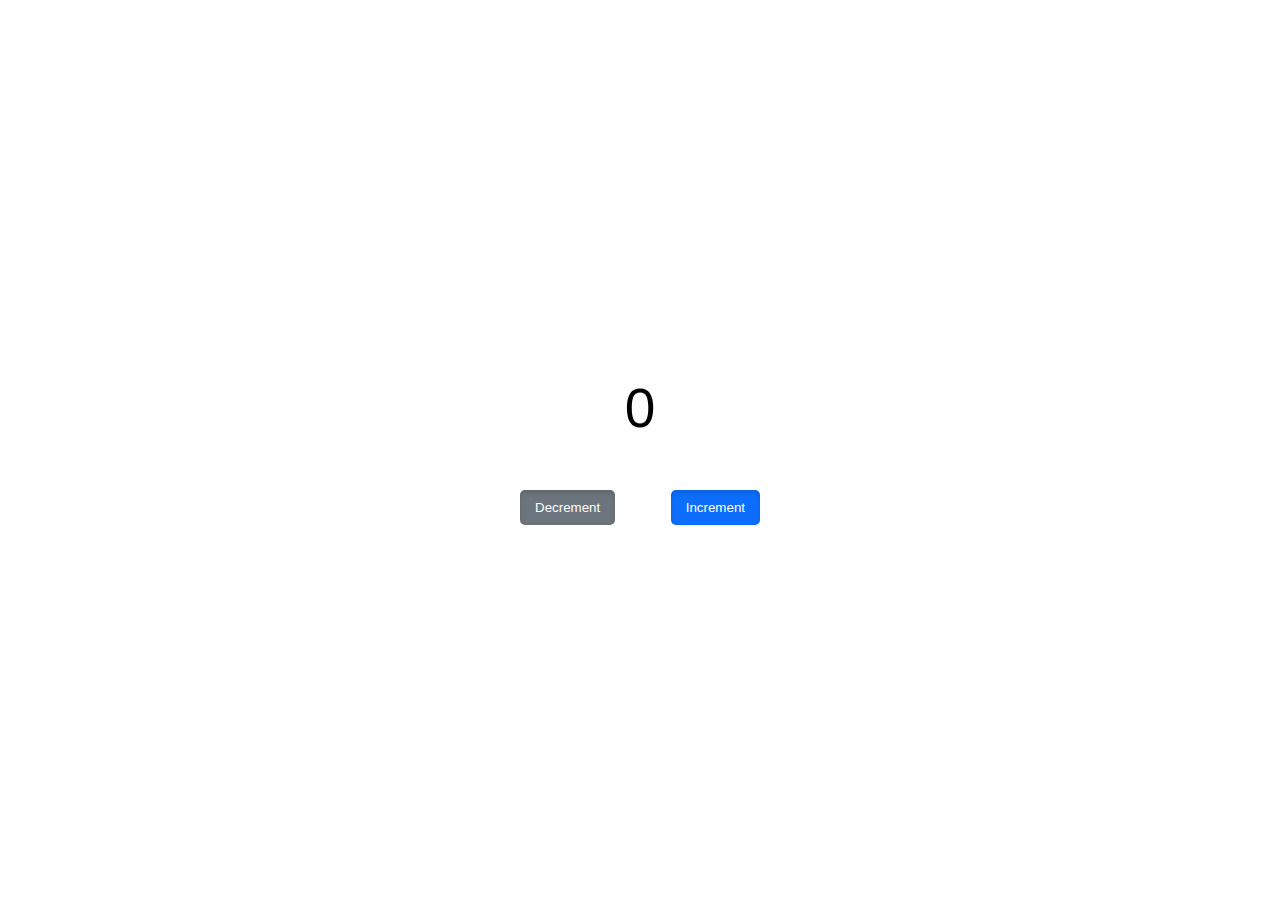
<file: counter_app/index.html>
<!DOCTYPE html>
<html lang="en">

<head>
    <meta charset="UTF-8">
    <meta http-equiv="X-UA-Compatible" content="IE=edge">
    <meta name="viewport" content="width=device-width, initial-scale=1.0">
    <title>Counter App</title>
    <link rel="stylesheet" href="style.css">
</head>

<body>
    <div class="container">
        <div class="d-flex justify-content-center align-items-center flex-column" style="min-height: 100vh;">

            <div class="count" id="count"></div>


            <div class="row justify-content-between" style="width: 15rem; margin-top: 50px;">
                <button class="btn btn-secondary" id="decrement">Decrement</button>
                <button class="btn btn-primary" id="increment">Increment</button>
            </div>
        </div>
    </div>

    <script src="script.js"></script>
</body>

</html>
</file>
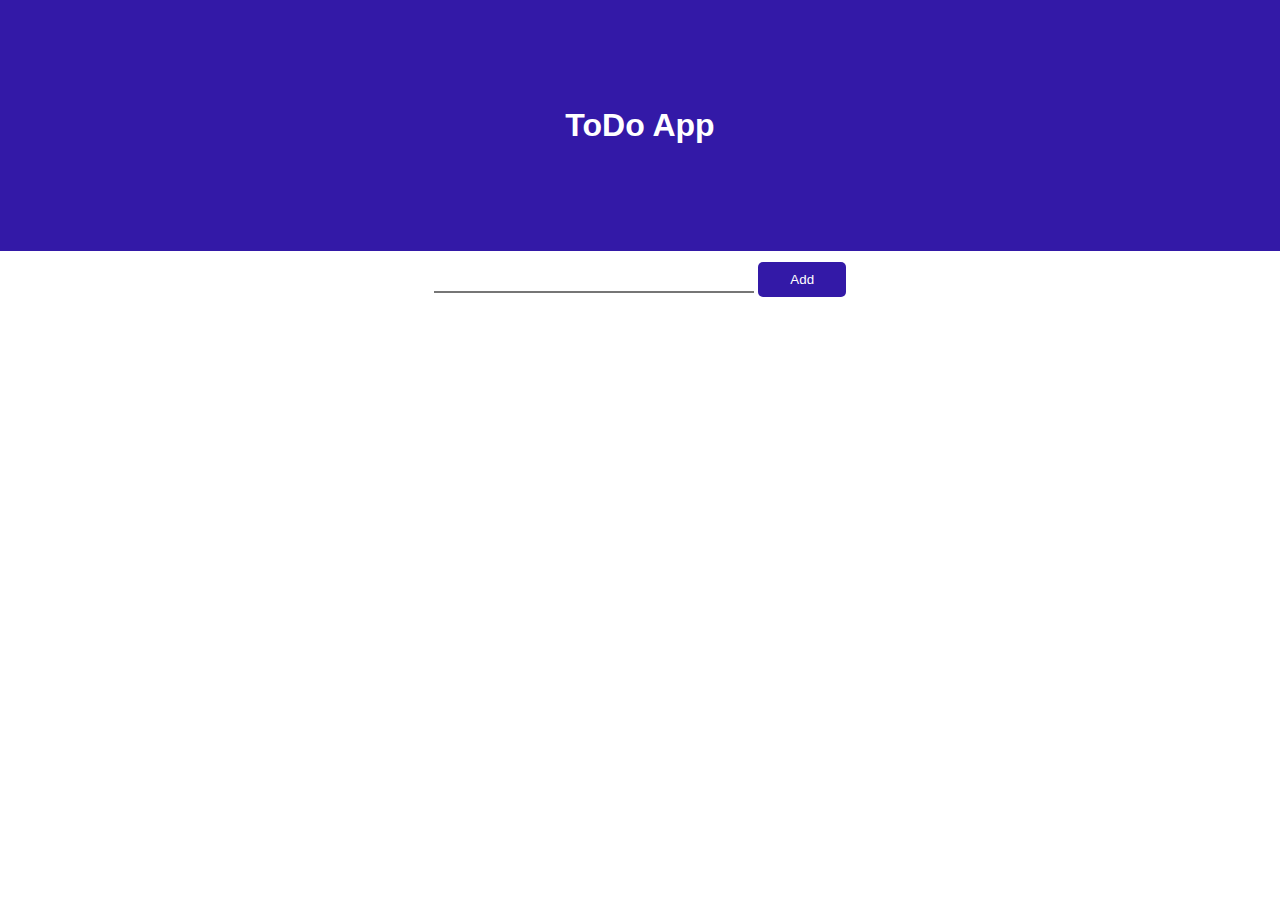
<file: to_do_app/first_app/index.html>
<!DOCTYPE html>
<html lang="en">

<head>
    <meta charset="UTF-8">
    <meta http-equiv="X-UA-Compatible" content="IE=edge">
    <meta name="viewport" content="width=device-width, initial-scale=1.0">
    <title>ToDoList</title>
    <link rel="stylesheet" href="style.css">
</head>

<body>
    <header>
        <h1>ToDo App</h1>
    </header>
    <section>
        <form action="#">
            <input type="text" id="new_text">
            <button onclick="add()">Add</button>
        </form>
        <ul id="todo">

        </ul>
    </section>
    <script src="main.js"></script>
</body>

</html>
</file>
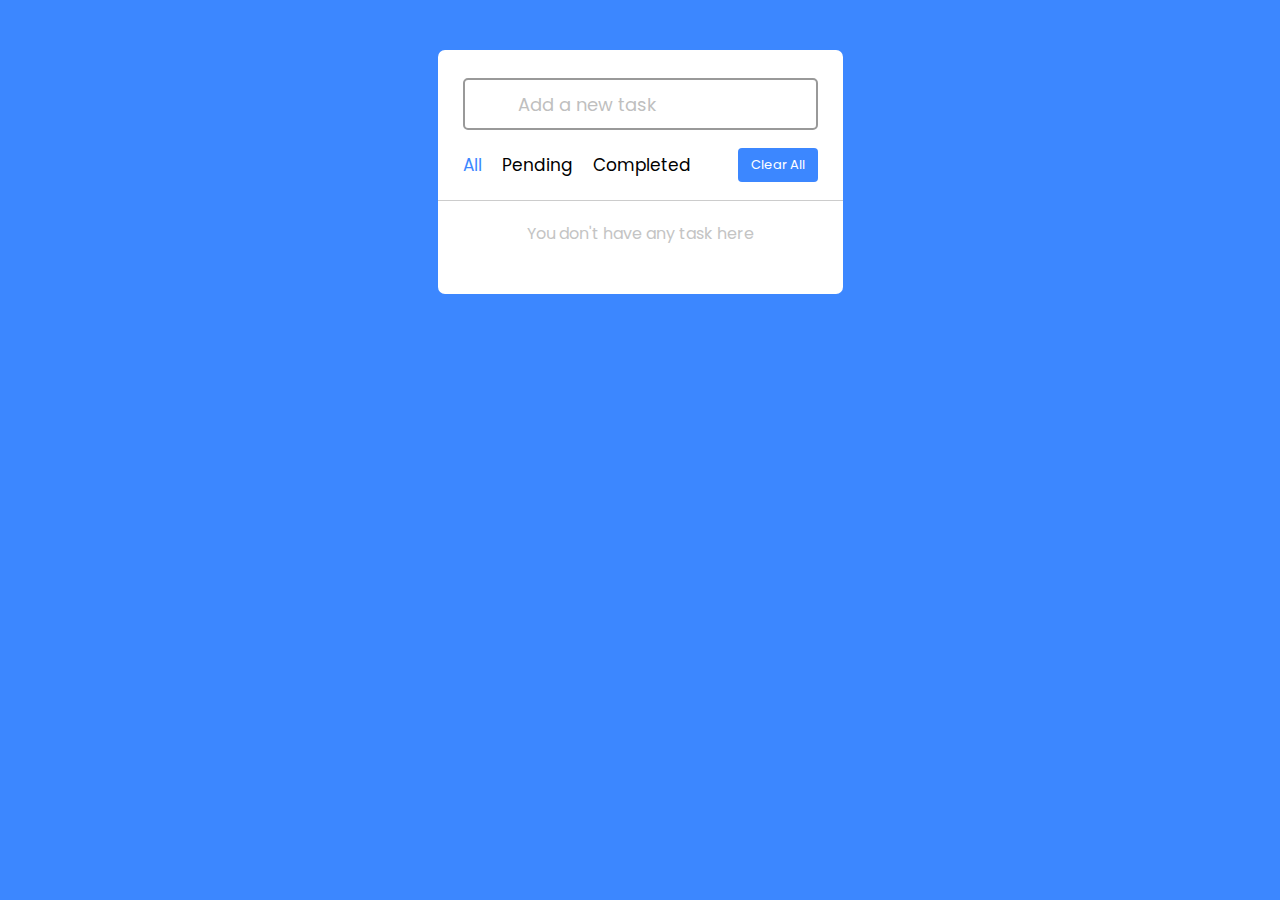
<file: to_do_app/second_app/index.html>
<!DOCTYPE html>
<html lang="en">

<head>
    <meta charset="UTF-8">
    <meta http-equiv="X-UA-Compatible" content="IE=edge">
    <meta name="viewport" content="width=device-width, initial-scale=1.0">
    <title>ToDoApp</title>
    <link rel="stylesheet" href="style.css">
    <!-- Iconscout Link For Icons -->
    <link rel="stylesheet" href="https://unicons.iconscout.com/release/v4.0.0/css/line.css">
</head>

<body>
    <div class="wrapper">
        <div class="task-input">
            <input type="text" placeholder="Add a new task">
        </div>
        <div class="controls">
            <div class="filters">
                <span id="all" class="active">All</span>
                <span id="pending">Pending</span>
                <span id="completed">Completed</span>
            </div>
            <button class="clear-btn">Clear All</button>
        </div>
        <ul class="task-box">

        </ul>
    </div>
    <script src="main.js"></script>
</body>

</html>
</file>
<file: counter_app/style.css>
* {
  box-sizing: border-box;
  margin: 0;
  padding: 0;
}

body {
  font-family: Arial, Helvetica, sans-serif;
}

.container {
  padding: 0 15px;
  margin: 0 auto;
}

@media (min-width: 768px) {
  .container {
    width: 750px;
  }
}

@media (min-width: 992px) {
  .container {
    width: 970px;
  }
}

@media (min-width: 1200px) {
  .container {
    width: 1170px;
  }
}

.d-flex {
  display: flex !important;
}

.justify-content-center {
  justify-content: center !important;
}

.justify-content-between {
  justify-content: space-between !important;
}

.align-items-center {
  align-items: center !important;
}

.flex-column {
  flex-direction: column !important;
}

.count {
  font-size: 55px;
}

.row {
  display: flex;
  flex-wrap: wrap;
}

.btn {
  background: var(--bs-btn-bg);
  color: var(--bs-btn-color);
  box-shadow: var(--bs-btn-active-shadow);
  border: none;
  display: inline-block;
  padding: 10px 15px;
  font-family: inherit;
  text-decoration: none;
  cursor: pointer;
  text-align: center;
  vertical-align: middle;
  user-select: none;
  transition: color 0.15s ease-in-out, background-color 0.15s ease-in-out,
    border-color 0.15s ease-in-out, box-shadow 0.15s ease-in-out;
  border-radius: 5px;
}

@media (prefers-reduced-motion: reduce) {
  .btn {
    transition: none;
  }
}
.btn:hover {
  color: var(--bs-btn-hover-color);
  background-color: var(--bs-btn-hover-bg);
  border-color: var(--bs-btn-hover-border-color);
}

.btn-primary {
  --bs-btn-color: #fff;
  --bs-btn-bg: #0d6efd;
  --bs-btn-border-color: #0d6efd;
  --bs-btn-hover-color: #fff;
  --bs-btn-hover-bg: #0b5ed7;
  --bs-btn-hover-border-color: #0a58ca;
  --bs-btn-focus-shadow-rgb: 49, 132, 253;
  --bs-btn-active-color: #fff;
  --bs-btn-active-bg: #0a58ca;
  --bs-btn-active-border-color: #0a53be;
  --bs-btn-active-shadow: inset 0 3px 5px rgba(0, 0, 0, 0.125);
  --bs-btn-disabled-color: #fff;
  --bs-btn-disabled-bg: #0d6efd;
  --bs-btn-disabled-border-color: #0d6efd;
}

.btn-secondary {
  --bs-btn-color: #fff;
  --bs-btn-bg: #6c757d;
  --bs-btn-border-color: #6c757d;
  --bs-btn-hover-color: #fff;
  --bs-btn-hover-bg: #5c636a;
  --bs-btn-hover-border-color: #565e64;
  --bs-btn-focus-shadow-rgb: 130, 138, 145;
  --bs-btn-active-color: #fff;
  --bs-btn-active-bg: #565e64;
  --bs-btn-active-border-color: #51585e;
  --bs-btn-active-shadow: inset 0 3px 5px rgba(0, 0, 0, 0.125);
  --bs-btn-disabled-color: #fff;
  --bs-btn-disabled-bg: #6c757d;
  --bs-btn-disabled-border-color: #6c757d;
}
</file>
<file: to_do_app/first_app/style.css>
* {
  margin: 0;
  padding: 0;
  font-family: Arial, Helvetica, sans-serif;
}

body {
  display: flex;
  flex-direction: column;
  height: 100vh;
}

header {
  flex: 40%;
  background: #3319a7;
  display: flex;
  flex-direction: column;
  color: white;
  align-items: center;
  justify-content: center;
}

section {
  color: #3f3f3f;
  flex: 100%;
  display: flex;
  flex-direction: column;
  align-items: center;
  margin: 10px;
}

#new_text {
  color: #3f3f3f;
  height: 20px;
  padding: 5px;
  border-top: none;
  border-left: none;
  border-right: none;
  outline: none;
  font-family: Arial, Helvetica, sans-serif;
  font-size: 1.5em;
  font-weight: 500;
}

button {
  padding: 10px 2rem;
  background: #3319a7;
  color: white;
  border: none;
  border-radius: 5px;
  cursor: pointer;
}

button:hover {
  box-shadow: 1px 2px 4px rgba(0, 0, 0, 0.25);
}

button:active {
  background: #4d30cc;
}

ul {
  min-width: 28%;
  display: flex;
  flex-direction: column;
  align-items: flex-start;
  justify-content: space-evenly;
}

li {
  margin-top: 20px;
  font-size: 2.5em;
  font-weight: 500;
}

.done {
  text-decoration: line-through;
}

.delList,
.listValue {
  cursor: pointer;
}
</file>
<file: to_do_app/second_app/style.css>
/* Google Fonts Poppins */
@import url("https://fonts.googleapis.com/css2?family=Poppins:wght@400;500&display=swap");

* {
  margin: 0;
  padding: 0;
  box-sizing: border-box;
  font-family: "Poppins", sans-serif;
}

body {
  display: flex;
  background: #3c87ff;
}

.wrapper {
  max-width: 405px;
  margin: 50px auto;
  background: #fff;
  border-radius: 7px;
  padding: 28px 0;
}

.task-input {
  height: 52px;
  padding: 0 25px;
}

.task-input input {
  height: 100%;
  width: 100%;
  font-size: 18px;
  outline: none;
  border-radius: 5px;
  border: solid 2px #999;
  padding: 0 20px 0 53px;
}

.task-input input::placeholder {
  color: #bfbfbf;
}

.controls,
li {
  display: flex;
  align-items: center;
  justify-content: space-between;
}

.controls {
  padding: 18px 25px;
  border-bottom: 1px solid #ccc;
}

.filters span:first-child {
  margin-left: 0;
}

.filters span {
  cursor: pointer;
  margin: 0 8px;
  font-size: 17px;
}

.filters span.active {
  color: #3c87ff;
}

.controls .clear-btn {
  outline: none;
  border: none;
  color: #fff;
  cursor: pointer;
  font-size: 13px;
  border-radius: 4px;
  padding: 7px 13px;
  background: #3c87ff;
}

.task-box {
  margin: 20px 25px;
}

.task-box .task {
  list-style: none;
  font-size: 17px;
  margin-bottom: 18px;
  padding-bottom: 16px;
  border-bottom: 1px solid #ccc;
}

.task-box .task:last-child {
  margin-bottom: 0;
  border-bottom: 0;
  padding-bottom: 0;
}

.task label {
  display: flex;
}

.task label p.checked {
  text-decoration: line-through;
}

.task label input {
  margin-top: 6px;
  margin-right: 12px;
}

.task .settings {
  cursor: pointer;
  position: relative;
}

.settings .task-menu {
  position: absolute;
  padding: 5px 0;
  right: -5px;
  bottom: -65px;
  z-index: 2;
  transform: scale(0);
  background: #fff;
  box-shadow: 0 0 6px rgba(0, 0, 0, 0.15);
  border-radius: 5px;
  transform-origin: top right;
  transition: transform 0.3s ease;
}

.settings .task-menu.show {
  transform: scale(1);
}

.task-menu li {
  height: 25px;
  font-size: 16px;
  padding: 17px 15px;
  margin-bottom: 2px;
  justify-content: flex-start;
}

.task-menu li i {
  padding: 2px 8px;
  color: #fff;
  margin: 0 7px 0 0;
  border-radius: 2px;
}

.task-menu li:first-child i {
  background: #e7db2e;
}

.task-menu li:last-child i {
  background: rgb(228, 80, 80);
}

.task-menu li:last-child {
  margin-bottom: 0;
}

.task-menu li:hover {
  background: #f5f5f5;
}
</file>
